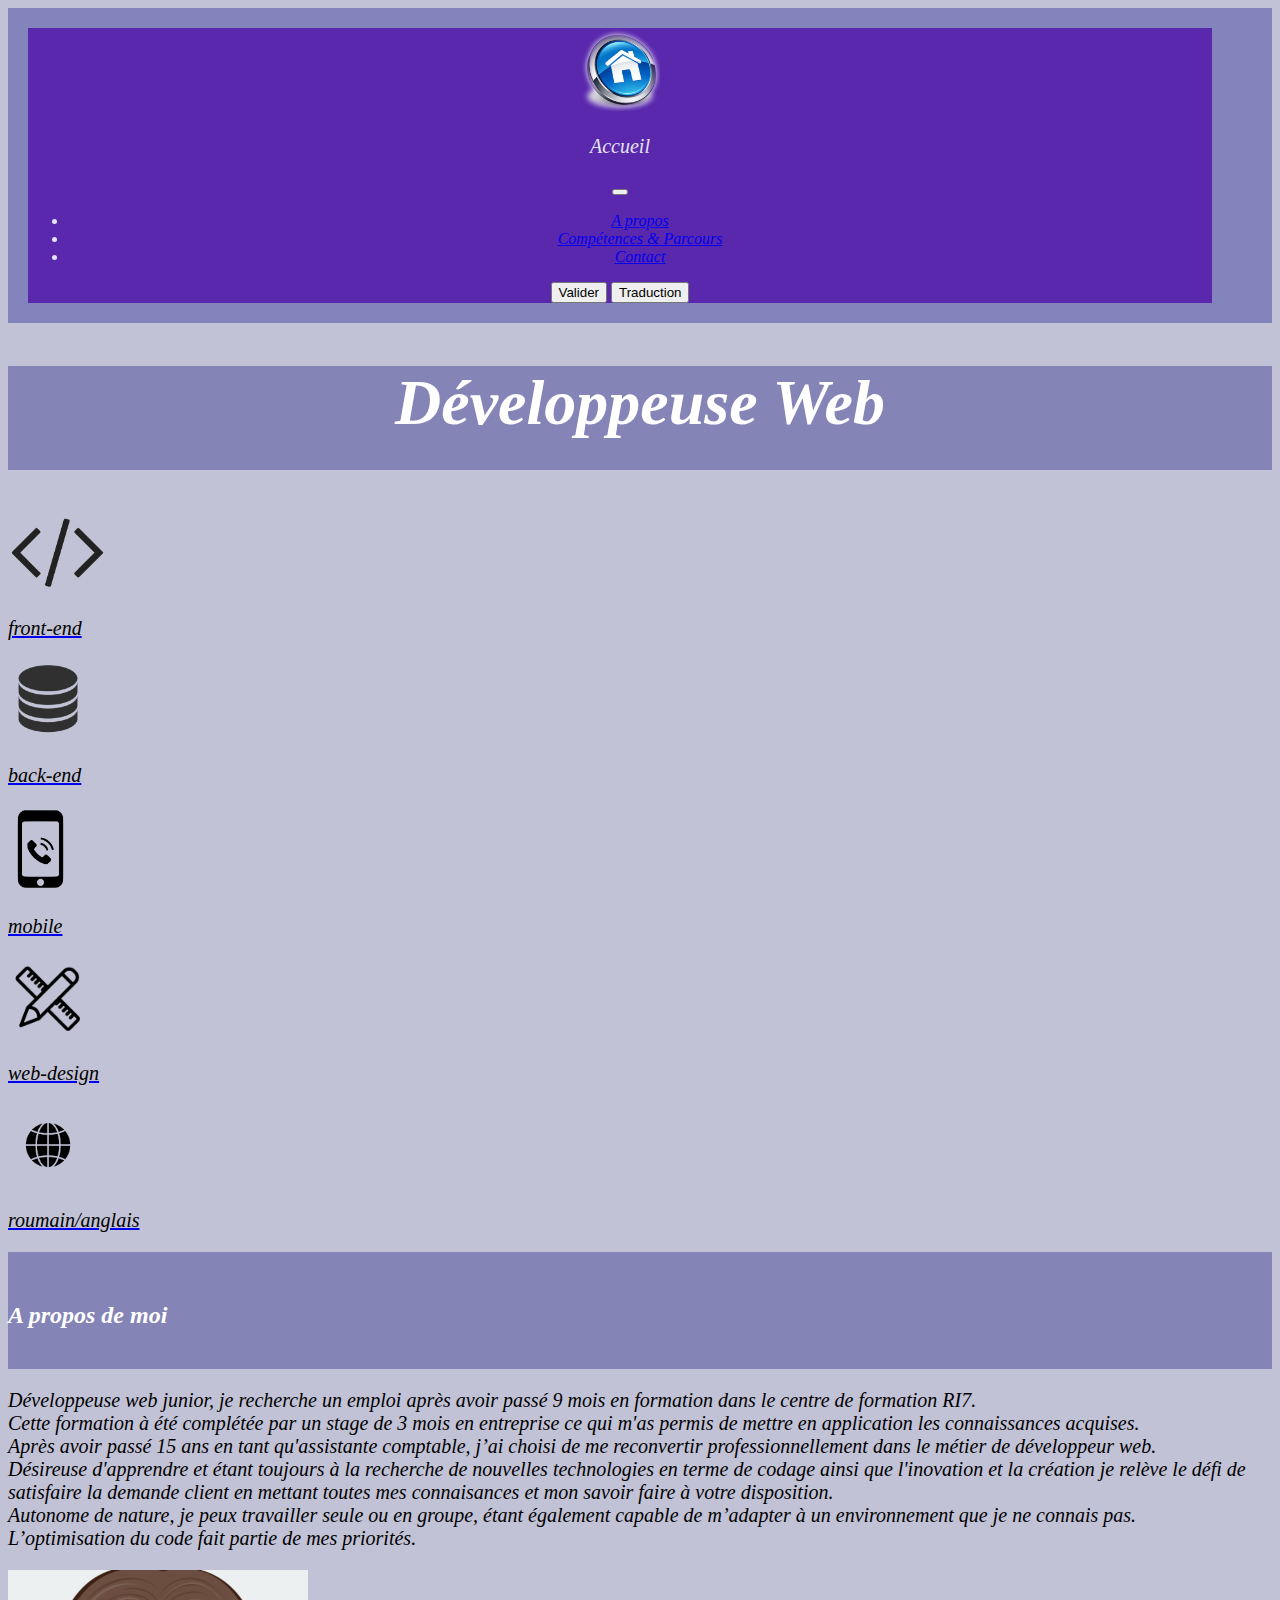
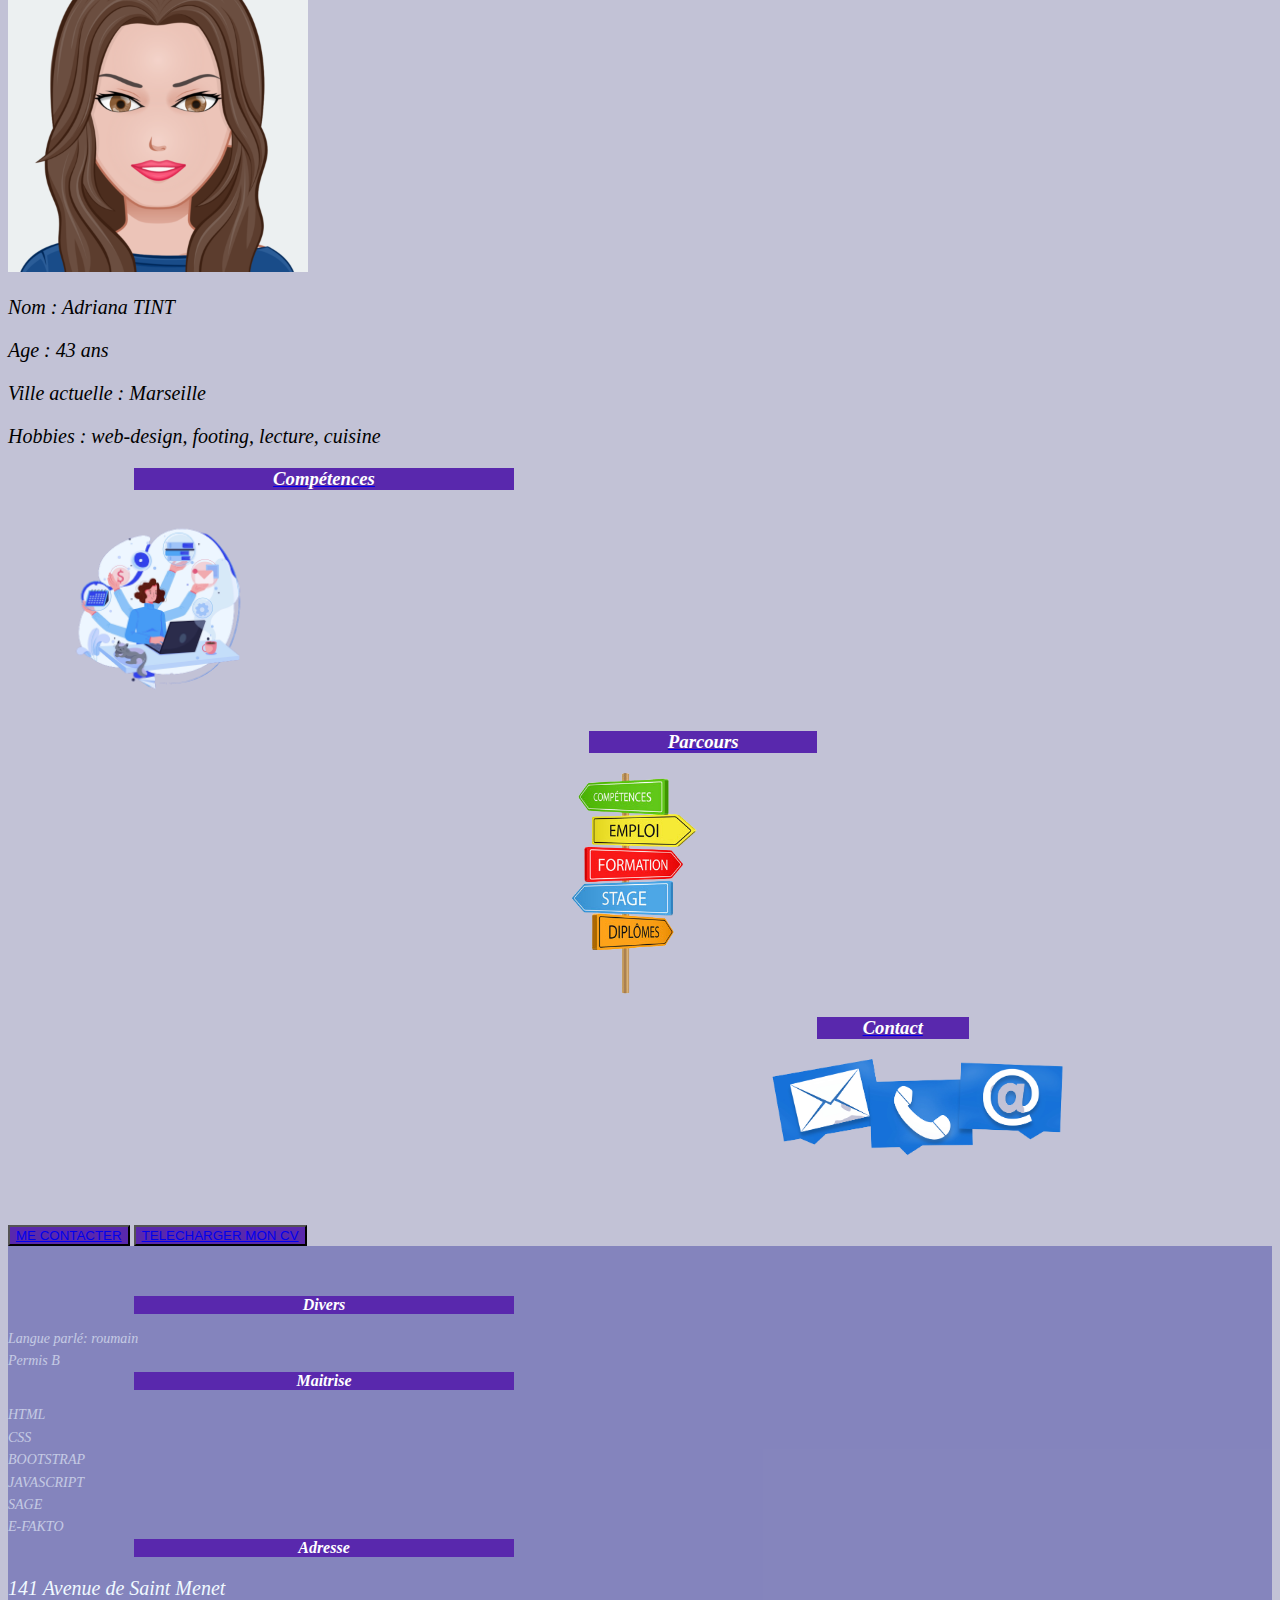
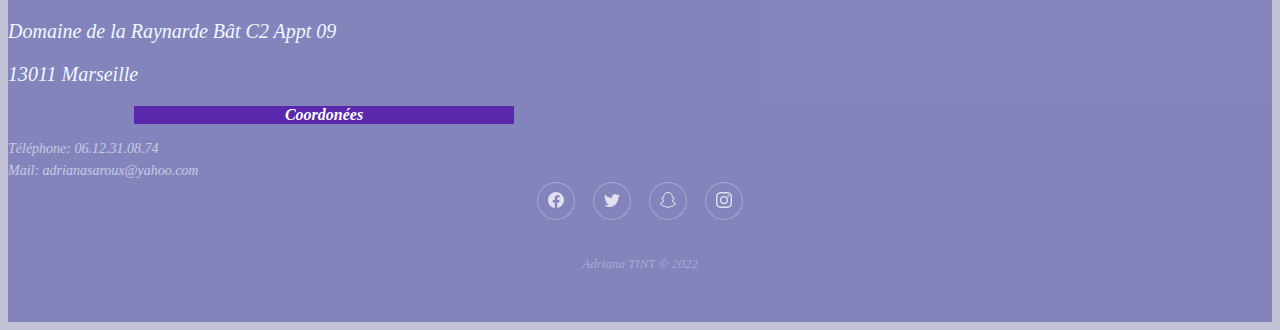
<file: index.html>
<!DOCTYPE html>
<html lang="fr">

<head>
    <meta charset="UTF-8">
    <meta http-equiv="X-UA-Compatible" content="IE=edge">
    <meta name="viewport" content="width=device-width, initial-scale=1.0">
    <link href="https://cdn.jsdelivr.net/npm/bootstrap@5.1.3/dist/css/bootstrap.min.css" rel="stylesheet"
        integrity="sha384-1BmE4kWBq78iYhFldvKuhfTAU6auU8tT94WrHftjDbrCEXSU1oBoqyl2QvZ6jIW3" crossorigin="anonymous">
    <link rel="stylesheet" href="assets/css/style.css">
    <title>CV BOOTSTRAP</title>
</head>

<body>
    <header class="navbar-expand-sm ">
        <nav class="navbar m-3 navbar-expand-lg navbar-dark bg-light">
            <div class="text-center ms-2">
                <a class="navbar-brand" href="#"> <img class="img-responsive mx-auto"
                        src="assets/images/logo-accueil.png" width="80px"></a>
                <p id="welcome">Accueil</p>
            </div>
            <div class="container">
                <button class="navbar-toggler" type="button" data-bs-toggle="collapse"
                    data-bs-target="#navbarSupportedContent" aria-controls="navbarSupportedContent"
                    aria-expanded="false" aria-label="Toggle navigation">
                    <span class="navbar-toggler-icon"></span>
                </button>
                <div class="mx-auto collapse row justify-content-between navbar-collapse" id="navbarSupportedContent">
                    <ul class="navbar-nav d-flex justify-content-around  mx-auto mb-2 mb-lg-0">
                        <li class=" nav-item active">
                            <a class="nav-link " href="#"> A propos<span class="sr-only"></a>
                        </li>
                        <li class=" nav-item">
                            <a class="nav-link" href="competences.html">Compétences & Parcours</a>
                        </li>
                        <li class="light nav-item">
                            <a class="nav-link" href="contact.html">Contact</a>
                        </li>
                    </ul>

                </div>
            </div>
            <form action="">
                <button onclick="dark()" type="button">Valider</button>
                <button onclick="traduction()" type="button">Traduction</button>
            </form>
        </nav>
    </header>
    <main>
        <h1 id="title-index" class="animation">Développeuse Web</h1>
        <div class="test d-flex text-center justify-content-between change-color-hover nav-pills topmenu">
            <a class="navbar-brand mx-auto" href="#">
                <div>
                    <img class=" pulse-grow img-fluid" src="assets/images/logo-front-end.png" width="100px">
                    <p class="change-color-hover text-color">front-end</p>
                </div>
            </a>
            <a class="navbar-brand mx-auto" href="#">
                <div>
                    <img class="pulse-grow img-fluid" src="assets/images/logo-back-end.png" width="80px">
                    <p class="change-color-hover text-color">back-end</p>
                </div>
            </a>
            <a class="navbar-brand mx-auto" href="#">
                <div>
                    <img class=" pulse-grow img-fluid" src="assets/images/logo-mobile.png" width="65px">
                    <p class="change-color-hover text-color">mobile</p>
                </div>
            </a>
            <a class="navbar-brand mx-auto " href="#">
                <div>
                    <img class=" pulse-grow img-fluid" src="assets/images/logo-design.png" width="80px">
                    <p class="change-color-hover text-color">web-design</p>
                </div>
            </a>
            <a class="navbar-brand mx-auto " href="#">
                <div>
                    <img class=" pulse-grow img-fluid" src="assets/images/logo-terre.png" width="80px">
                    <p id="roumain" class="change-color-hover text-color">roumain/anglais</p>
                </div>
            </a>
        </div>

        <section class="container-fluid">
            <h2 id="presentation" class=" anim-deux text-center">A propos de moi</h2>
            <div class="row align-items-start mt-5">
                <article class="d-flex flex-column justify-content-center  col-lg-6">
                    <p id="paragraphe" class="align-middle offset-2">Développeuse web junior, je recherche un emploi
                        après avoir passé
                        9
                        mois en formation dans le centre de formation
                        RI7.
                        <br>
                        Cette formation à été complétée par un stage de 3 mois en entreprise ce qui m'as permis de
                        mettre en application les connaissances acquises.
                        <br>
                        Après avoir passé 15 ans en tant qu'assistante
                        comptable, j’ai choisi de me
                        reconvertir professionnellement dans le métier de développeur web.
                        <br>
                        Désireuse d'apprendre et étant toujours à la
                        recherche de nouvelles technologies en terme de codage ainsi que l'inovation et la création je
                        relève
                        le défi de satisfaire la demande client en mettant toutes mes connaisances et mon savoir faire à
                        votre disposition.
                        <br>
                        Autonome de nature, je peux travailler seule ou en
                        groupe, étant également capable de m’adapter à un environnement que je ne connais pas.
                        <br>
                        L’optimisation du code fait partie de mes priorités.
                    </p>
                </article>
                <article class="d-flex flex-column col-lg-6 text-end">

                    <div class="row align-middle col-lg-10 navbar-brand text-end" href="#"><a href="#"><img
                                class=img-fluid src="assets/images/avatar-femme.png" width="300px"></a>
                        <article class="text-end ">
                            <p id="name">Nom : Adriana TINT</p>
                            <P id="name">Age : 43 ans</P>
                            <p id="name">Ville actuelle : Marseille</p>
                            <p id="name">Hobbies : web-design, footing, lecture, cuisine</p>
                        </article>
                    </div>
                </article>
                <article class="hvr-curl-top-left justify-item-start">
                    <div id="competences">
                        <a href="competences.html" class="text-decoration-none">
                            <h3 id="compet" class="border border-3 rounded-pill">Compétences</h3>
                            <div class="col-6 col-lg-4 text-center" href="#"><img class=img-fluid
                                    src="assets/images/competence.png" width="300px">
                        </a>
                    </div>
                </article>
                <article class="justify-item-center">
                    <div id="parcours">
                        <a href="competences.html" class="text-decoration-none">
                            <h3 id="journey" class="border border-3 rounded-pill">Parcours</h3>
                            <div class="col-6 col-lg-4 text-center" href="#"><img class=img-fluid
                                    src="assets/images/parcours.png" width="300px">
                        </a>
                    </div>
                </article>
                <article class="mx-auto">
                    <div id="contact" class="text-end">
                        <a href="contact.html" class="text-decoration-none">
                            <h3 class="mx-auto border col-4 border-3 rounded-pill">Contact</h3>
                            <div class="mx-auto col-6 col-8 text-center" href="#"><img class=img-fluid
                                    src="assets/images/contact.png" width="300px">
                        </a>
                    </div>
                </article>

                <section class="container">
                    <article class="d-flex justify-content-around">
                        <button id="button" class="btn color-violet rounded-pill text-center mb-2" type="button"><a
                                class="text-light" target=”_blank href="contact.html">
                                <href="#">ME CONTACTER
                            </a></button>

                        <button id="cv" class="btn color-violet rounded-pill text-center mb-2 " type="button"><a
                                class="text-light" target=”_blank href="assets/files/Adrianatint.pdf">TELECHARGER MON
                                CV</a></button>
                    </article>
                </section>

        </section>

    </main>
    <footer>
        <div class="footer-dark">
            <footer>
                <div class="container">
                    <div class="row">
                        <div id="footer" class="col-sm-6 col-md-3 text-center item">
                            <h3 class="mx-auto">Divers</h3>
                            <ul>
                                <li><a id="modif" href="#">Langue parlé: roumain</a></li>
                                <li><a id="voiture" href="#">Permis B</a></li>
                            </ul>
                        </div>
                        <div id="footer" class="col-sm-6 col-md-3 text-center item">
                            <h3 class="mx-auto">Maitrise</h3>
                            <ul>
                                <li><a href="#">HTML</a></li>
                                <li><a href="#">CSS</a></li>
                                <li><a href="#">BOOTSTRAP</a></li>
                                <li><a href="#">JAVASCRIPT</a></li>
                                <li><a href="#">SAGE</a></li>
                                <li><a href="#">E-FAKTO</a></li>
                            </ul>
                        </div>
                        <div id="footer" class="col-sm-6 col-md-3 text-center item">
                            <h3 class="mx-auto">Adresse</h3>
                            <p>141 Avenue de Saint Menet</p>
                            <p>Domaine de la Raynarde Bât C2 Appt 09</p>
                            <P>13011 Marseille</P>
                        </div>
                        <div id="footer" class="col-sm-6 col-md-3 text-center item">
                            <h3 class="mx-auto">Coordonées</h3>
                            <ul>
                                <li><a id="phone" href="#">Téléphone: 06.12.31.08.74</a></li>
                                <li><a id="mail" href="#">Mail: adrianasaroux@yahoo.com</a></li>
                            </ul>
                        </div>
                        <div class="col item social mt-5">
                            <a target="_blank" href="https://facebook.com"><svg xmlns="http://www.w3.org/2000/svg"
                                    width="16" height="16" fill="currentColor" class="bi bi-facebook"
                                    viewBox="0 0 16 16">
                                    <path
                                        d="M16 8.049c0-4.446-3.582-8.05-8-8.05C3.58 0-.002 3.603-.002 8.05c0 4.017 2.926 7.347 6.75 7.951v-5.625h-2.03V8.05H6.75V6.275c0-2.017 1.195-3.131 3.022-3.131.876 0 1.791.157 1.791.157v1.98h-1.009c-.993 0-1.303.621-1.303 1.258v1.51h2.218l-.354 2.326H9.25V16c3.824-.604 6.75-3.934 6.75-7.951z" />
                                </svg></a>
                            <a target="_blank" href="https://twitter.com/"><svg xmlns="http://www.w3.org/2000/svg"
                                    width="16" height="16" fill="currentColor" class="bi bi-twitter"
                                    viewBox="0 0 16 16">
                                    <path
                                        d="M5.026 15c6.038 0 9.341-5.003 9.341-9.334 0-.14 0-.282-.006-.422A6.685 6.685 0 0 0 16 3.542a6.658 6.658 0 0 1-1.889.518 3.301 3.301 0 0 0 1.447-1.817 6.533 6.533 0 0 1-2.087.793A3.286 3.286 0 0 0 7.875 6.03a9.325 9.325 0 0 1-6.767-3.429 3.289 3.289 0 0 0 1.018 4.382A3.323 3.323 0 0 1 .64 6.575v.045a3.288 3.288 0 0 0 2.632 3.218 3.203 3.203 0 0 1-.865.115 3.23 3.23 0 0 1-.614-.057 3.283 3.283 0 0 0 3.067 2.277A6.588 6.588 0 0 1 .78 13.58a6.32 6.32 0 0 1-.78-.045A9.344 9.344 0 0 0 5.026 15z" />
                                </svg></a>
                            <a target="_blank" href="https://www.snapchat.com/"><svg xmlns="http://www.w3.org/2000/svg"
                                    width="16" height="16" fill="currentColor" class="bi bi-snapchat"
                                    viewBox="0 0 16 16">
                                    <path
                                        d="M15.943 11.526c-.111-.303-.323-.465-.564-.599a1.416 1.416 0 0 0-.123-.064l-.219-.111c-.752-.399-1.339-.902-1.746-1.498a3.387 3.387 0 0 1-.3-.531c-.034-.1-.032-.156-.008-.207a.338.338 0 0 1 .097-.1c.129-.086.262-.173.352-.231.162-.104.289-.187.371-.245.309-.216.525-.446.66-.702a1.397 1.397 0 0 0 .069-1.16c-.205-.538-.713-.872-1.329-.872a1.829 1.829 0 0 0-.487.065c.006-.368-.002-.757-.035-1.139-.116-1.344-.587-2.048-1.077-2.61a4.294 4.294 0 0 0-1.095-.881C9.764.216 8.92 0 7.999 0c-.92 0-1.76.216-2.505.641-.412.232-.782.53-1.097.883-.49.562-.96 1.267-1.077 2.61-.033.382-.04.772-.036 1.138a1.83 1.83 0 0 0-.487-.065c-.615 0-1.124.335-1.328.873a1.398 1.398 0 0 0 .067 1.161c.136.256.352.486.66.701.082.058.21.14.371.246l.339.221a.38.38 0 0 1 .109.11c.026.053.027.11-.012.217a3.363 3.363 0 0 1-.295.52c-.398.583-.968 1.077-1.696 1.472-.385.204-.786.34-.955.8-.128.348-.044.743.28 1.075.119.125.257.23.409.31a4.43 4.43 0 0 0 1 .4.66.66 0 0 1 .202.09c.118.104.102.26.259.488.079.118.18.22.296.3.33.229.701.243 1.095.258.355.014.758.03 1.217.18.19.064.389.186.618.328.55.338 1.305.802 2.566.802 1.262 0 2.02-.466 2.576-.806.227-.14.424-.26.609-.321.46-.152.863-.168 1.218-.181.393-.015.764-.03 1.095-.258a1.14 1.14 0 0 0 .336-.368c.114-.192.11-.327.217-.42a.625.625 0 0 1 .19-.087 4.446 4.446 0 0 0 1.014-.404c.16-.087.306-.2.429-.336l.004-.005c.304-.325.38-.709.256-1.047Zm-1.121.602c-.684.378-1.139.337-1.493.565-.3.193-.122.61-.34.76-.269.186-1.061-.012-2.085.326-.845.279-1.384 1.082-2.903 1.082-1.519 0-2.045-.801-2.904-1.084-1.022-.338-1.816-.14-2.084-.325-.218-.15-.041-.568-.341-.761-.354-.228-.809-.187-1.492-.563-.436-.24-.189-.39-.044-.46 2.478-1.199 2.873-3.05 2.89-3.188.022-.166.045-.297-.138-.466-.177-.164-.962-.65-1.18-.802-.36-.252-.52-.503-.402-.812.082-.214.281-.295.49-.295a.93.93 0 0 1 .197.022c.396.086.78.285 1.002.338.027.007.054.01.082.011.118 0 .16-.06.152-.195-.026-.433-.087-1.277-.019-2.066.094-1.084.444-1.622.859-2.097.2-.229 1.137-1.22 2.93-1.22 1.792 0 2.732.987 2.931 1.215.416.475.766 1.013.859 2.098.068.788.009 1.632-.019 2.065-.01.142.034.195.152.195a.35.35 0 0 0 .082-.01c.222-.054.607-.253 1.002-.338a.912.912 0 0 1 .197-.023c.21 0 .409.082.49.295.117.309-.04.56-.401.812-.218.152-1.003.638-1.18.802-.184.169-.16.3-.139.466.018.14.413 1.991 2.89 3.189.147.073.394.222-.041.464Z" />
                                </svg></i></a>
                            <a target="_blank" href="https://www.instagram.com/"><svg xmlns="http://www.w3.org/2000/svg"
                                    width="16" height="16" fill="currentColor" class="text-bi bi-instagram"
                                    viewBox="0 0 16 16">
                                    <path
                                        d="M8 0C5.829 0 5.556.01 4.703.048 3.85.088 3.269.222 2.76.42a3.917 3.917 0 0 0-1.417.923A3.927 3.927 0 0 0 .42 2.76C.222 3.268.087 3.85.048 4.7.01 5.555 0 5.827 0 8.001c0 2.172.01 2.444.048 3.297.04.852.174 1.433.372 1.942.205.526.478.972.923 1.417.444.445.89.719 1.416.923.51.198 1.09.333 1.942.372C5.555 15.99 5.827 16 8 16s2.444-.01 3.298-.048c.851-.04 1.434-.174 1.943-.372a3.916 3.916 0 0 0 1.416-.923c.445-.445.718-.891.923-1.417.197-.509.332-1.09.372-1.942C15.99 10.445 16 10.173 16 8s-.01-2.445-.048-3.299c-.04-.851-.175-1.433-.372-1.941a3.926 3.926 0 0 0-.923-1.417A3.911 3.911 0 0 0 13.24.42c-.51-.198-1.092-.333-1.943-.372C10.443.01 10.172 0 7.998 0h.003zm-.717 1.442h.718c2.136 0 2.389.007 3.232.046.78.035 1.204.166 1.486.275.373.145.64.319.92.599.28.28.453.546.598.92.11.281.24.705.275 1.485.039.843.047 1.096.047 3.231s-.008 2.389-.047 3.232c-.035.78-.166 1.203-.275 1.485a2.47 2.47 0 0 1-.599.919c-.28.28-.546.453-.92.598-.28.11-.704.24-1.485.276-.843.038-1.096.047-3.232.047s-2.39-.009-3.233-.047c-.78-.036-1.203-.166-1.485-.276a2.478 2.478 0 0 1-.92-.598 2.48 2.48 0 0 1-.6-.92c-.109-.281-.24-.705-.275-1.485-.038-.843-.046-1.096-.046-3.233 0-2.136.008-2.388.046-3.231.036-.78.166-1.204.276-1.486.145-.373.319-.64.599-.92.28-.28.546-.453.92-.598.282-.11.705-.24 1.485-.276.738-.034 1.024-.044 2.515-.045v.002zm4.988 1.328a.96.96 0 1 0 0 1.92.96.96 0 0 0 0-1.92zm-4.27 1.122a4.109 4.109 0 1 0 0 8.217 4.109 4.109 0 0 0 0-8.217zm0 1.441a2.667 2.667 0 1 1 0 5.334 2.667 2.667 0 0 1 0-5.334z" />
                                </svg></i></a>
                        </div>
                    </div>
                    <p class="copyright">Adriana TINT © 2022 </p>
                </div>
            </footer>
        </div>

    </footer>
    <script src="https://cdn.jsdelivr.net/npm/bootstrap@5.1.3/dist/js/bootstrap.bundle.min.js"
        integrity="sha384-ka7Sk0Gln4gmtz2MlQnikT1wXgYsOg+OMhuP+IlRH9sENBO0LRn5q+8nbTov<4+1p"
        crossorigin="anonymous"></script>
    <script src="assets/js/main.js"></script>
</body>

</html>
</file>
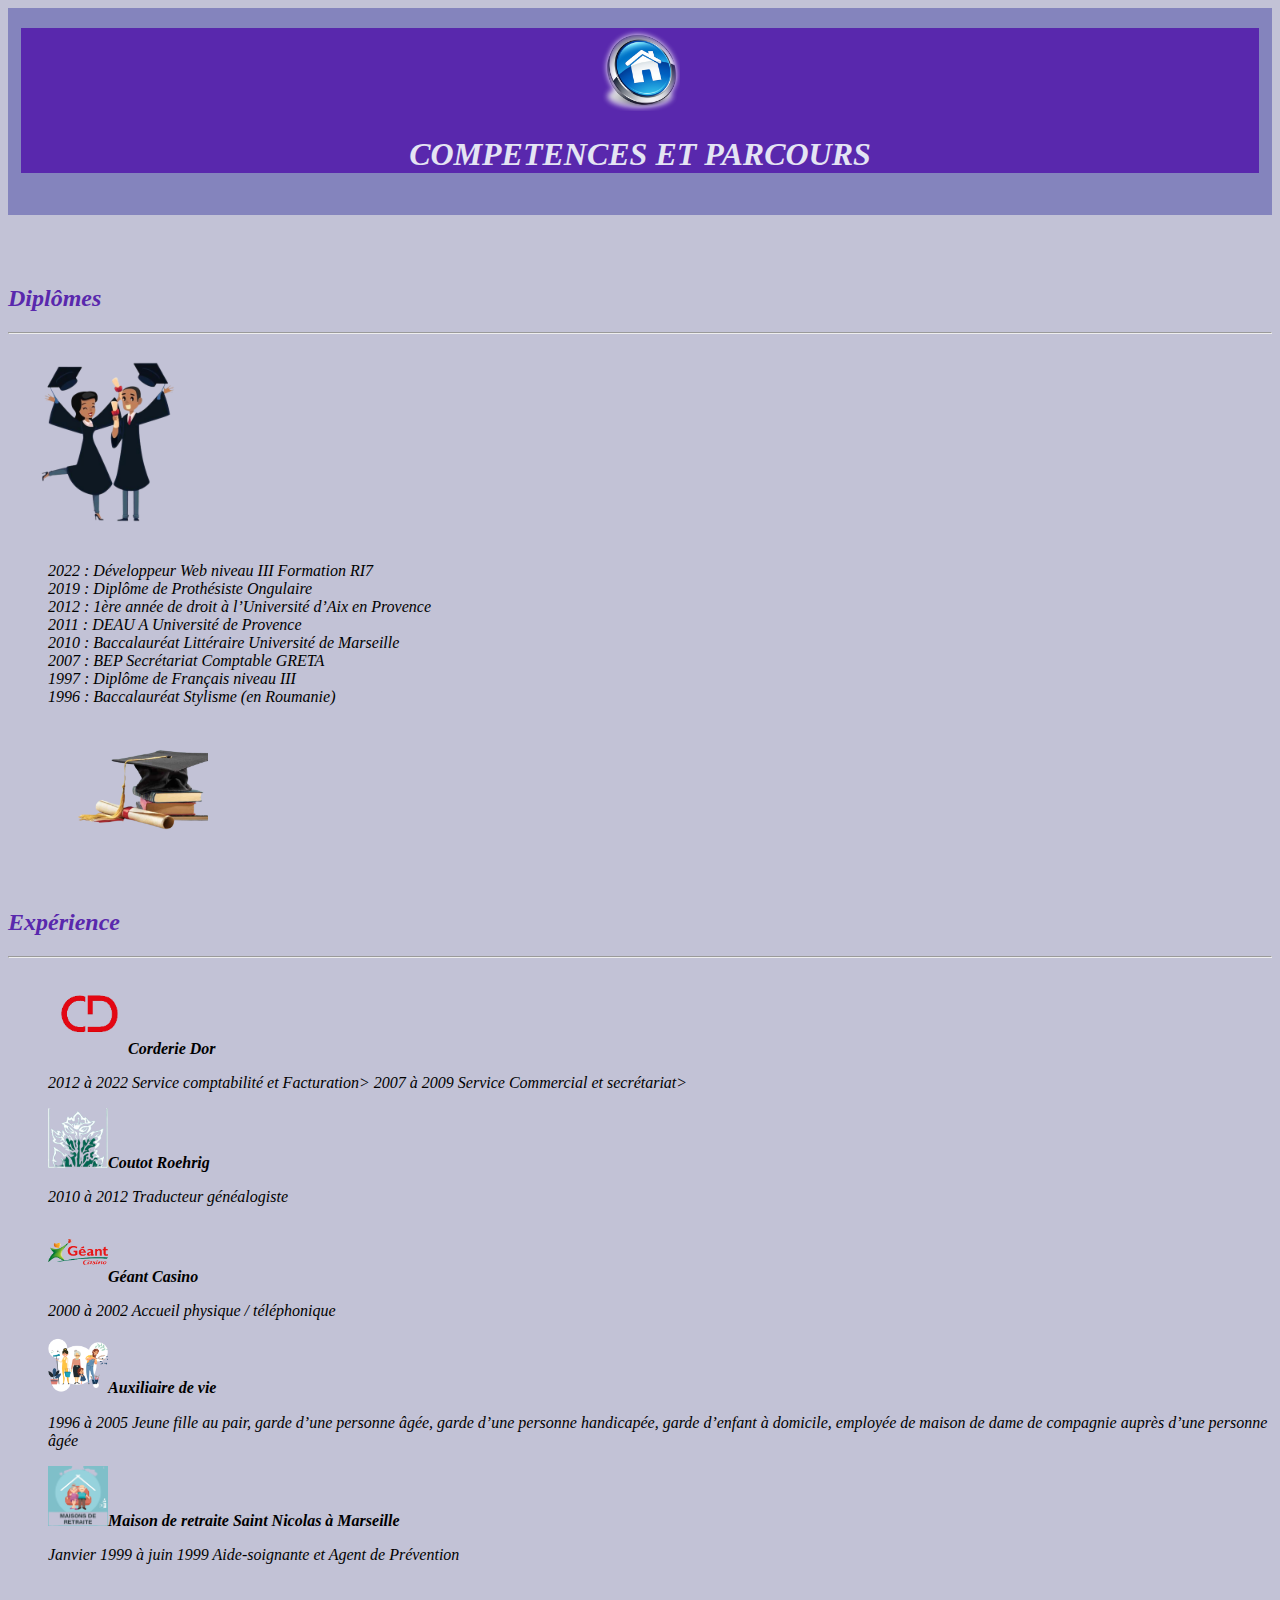
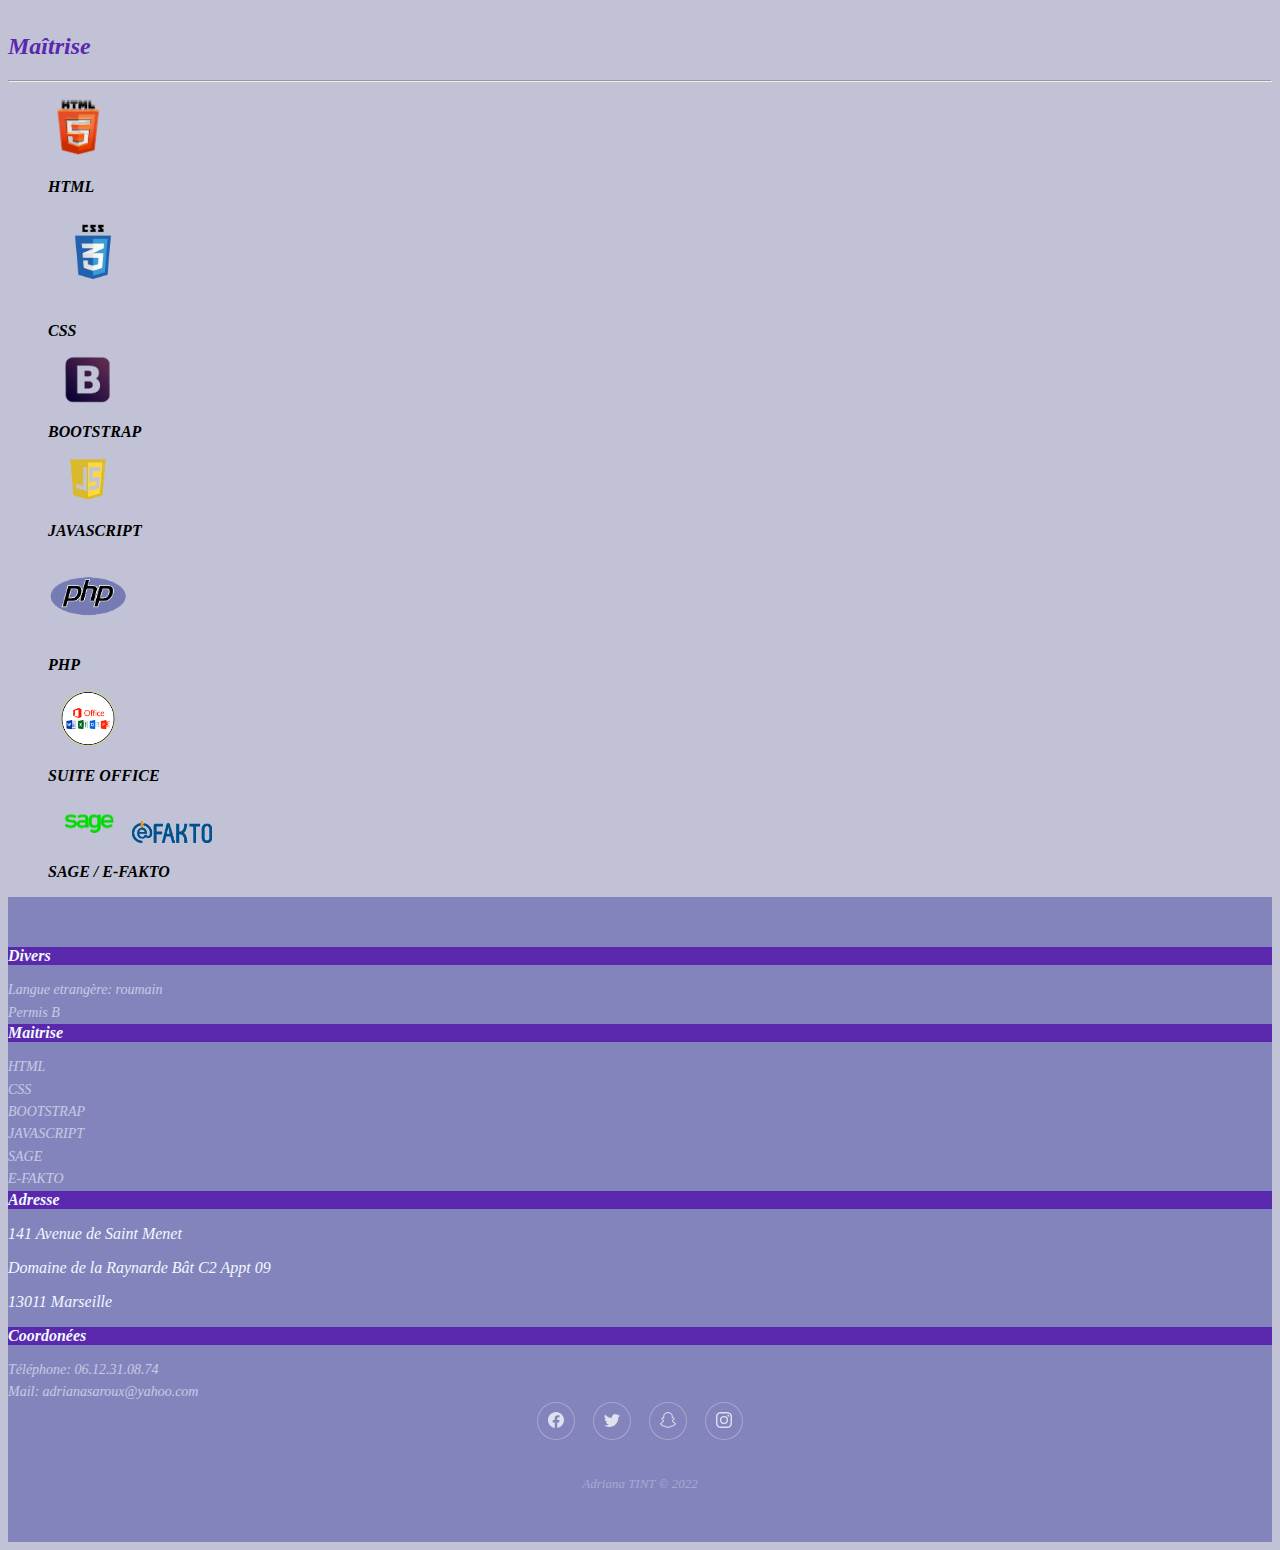
<file: competences.html>
<!DOCTYPE html>
<html lang="fr">

<head>

    <meta charset="UTF-8">
    <meta http-equiv="X-UA-Compatible" content="IE=edge">
    <meta name="viewport" content="width=device-width, initial-scale=1.0">
    <link href="https://cdn.jsdelivr.net/npm/bootstrap@5.1.3/dist/css/bootstrap.min.css" rel="stylesheet"
        integrity="sha384-1BmE4kWBq78iYhFldvKuhfTAU6auU8tT94WrHftjDbrCEXSU1oBoqyl2QvZ6jIW3" crossorigin="anonymous">
    <link rel="stylesheet" href="assets/css/competences.css">
    <title>CV BOOTSTRAP PAGE COMPETENCES ET PARCOURS</title>
</head>

<body>
    <header>
        <section class="container-fluid">
            <div class="row align-items-center col-ms-2">
                <nav class="navbar navbar-expand-lg navbar-dark bg-light"><a class="nav-link" href="index.html"><img
                            class="img-fluid mx-auto" src="assets/images/logo-accueil.png" width="80px"></a>
                    <div class="text-center mx-auto">
                        <h1 class = "h1page2">COMPETENCES ET PARCOURS</h1>
                       
                    </div>
            </div>
        </section>
    </header>
    <main>
        <section class="container">
            <div class="row text-center mx-auto">
                <h2> Diplômes</h2>
                <hr class=" mx-auto col-lg-4">
                <article>
                    <main>

                        <section class="container">
                            <div class="row mt-5">
                                <article class="mx-auto pt-5 col-lg-4 col-md-6 order-1 text-center">
                                    <img class="img-anim" src="assets/images/photo-etudes.png" width="200px">
                                    <div class="margin m-5"></div>
                                </article>
                                <article class="text-center order-4 mx-auto order-lg-2 col-lg-4 col-md-6">
                                    <div class="margin m-5"></div>
                                    <ul class="">
                                        <div class="margin m-5"></div>
                                        <li>2022 : Développeur Web niveau III Formation RI7</li>
                                        <li>2019 : Diplôme de Prothésiste Ongulaire</li>
                                        <li>2012 : 1ère année de droit à l’Université d’Aix en Provence</li>
                                        <li>2011 : DEAU A Université de Provence</li>
                                        <li>2010 : Baccalauréat Littéraire Université de Marseille</li>
                                        <li>2007 : BEP Secrétariat Comptable GRETA</li>
                                        <li>1997 : Diplôme de Français niveau III</li>
                                        <li>1996 : Baccalauréat Stylisme (en Roumanie)</li>
                                    </ul>
                                </article>

                                <article class="text-center pt-5 order-3 mx-auto col-lg-4 col-md-6">
                                    <img class="img-anim-deux"src="assets/images/photo-diplome.png" width="200px">
                                    <div class="margin m-5"></div>

                                </article>

                </article>
            </div>

            <div class="row text-center">
                <div class="col-lg-5">
                    <h2>Expérience</h2>
                    <hr class="text-center">
                    <article>
                        <ul class="mt-5 text-start">
                            <li class="mb-5"><img class="img-glisse img-fluid me-1"
                                    src="assets/images/logo-corderie-dor.png" width="80px"><b>Corderie Dor</b>
                                <p>2012 à 2022 Service comptabilité et Facturation>
                                    2007 à 2009 Service Commercial et secrétariat>
                                </p>
                            </li>
                            <li class="mb-5"><img class="img-glisse  img-fluid me-3"
                                    src="assets/images/logo-coutot-roehrig.png" width="60px"><b>Coutot Roehrig </b>
                                <p>2010 à 2012 Traducteur généalogiste</p>
                            </li>
                            <li class="mb-5"><img class="img-glisse img-fluid me-3"
                                    src="assets/images/geant-casino-logo.png" width="60px"><b>Géant Casino</b>
                                <p>2000 à 2002 Accueil physique / téléphonique</p>
                            </li>

                            <li class="mb-5"><img class="img-glisse  img-fluid me-3"
                                    src="assets/images/logo-aide-a-la-personne.png" width="60px"><b>Auxiliaire de
                                    vie</b>
                                <p>1996 à 2005 Jeune fille au pair, garde d’une personne âgée, garde d’une personne
                                    handicapée, garde d’enfant à domicile, employée de maison de dame de compagnie
                                    auprès d’une
                                    personne âgée</p>
                            </li>

                            <li class="mb-5"><img class="img-glisse  img-fluid me-3"
                                    src="assets/images/logo-maison de-retraite.png" width="60px"><b>Maison de retraite
                                    Saint Nicolas à Marseille</b>
                                <p>Janvier 1999 à juin 1999 Aide-soignante et Agent de Prévention</p>
                            </li>

                        </ul>
                    </article>
                </div>

                <div class="offset-lg-2 col-lg-5">
                    <h2> Maîtrise</h2>
                    <hr class="text-end container-fluid row mx-auto">
                    <article>
                        <ul class="mt-5 p-0  justify-content-center text-center">
                            <li class="mb-4"><img class="rotate-img" src="assets/images/logo-html.png" width="60px">
                                <p><b>HTML</b></p>
                            </li>
                            <li class="mb-4"><img class="rotate-img" src="assets/images/logo-css.png" width="90px">
                                <p><b>CSS</b></p>
                            </li>
                            <li class="mb-4"><img class="rotate-img" src="assets/images/logo-bootstrap.png"
                                    width="80px">
                                <p><b>BOOTSTRAP</b></p>
                            </li>
                            <li class="mb-3"><img class="rotate-img" src="assets/images/logo-javascript.png"
                                    width="80px">
                                <p><b>JAVASCRIPT</b></p>
                            </li>
                            <li class="mb-3"><img class=" rotate-img" src="assets/images/logo-php.png" width="80px">
                                <p><b>PHP</b></p>
                            </li>
                            <li class="mb-3"><img class="rotate-img " src="assets/images/logo-suite-office .png"
                                    width="80px">
                                <p><b>SUITE OFFICE</b></p>
                            </li>
                            <li class="mb-3"><img class="rotate-img" src="assets/images/logo-sage.png" width="80px">
                                <img class="rotate-img" src="assets/images/logo-e-fakto.png" width="80px"
                                    alt="logo-e-fakto">
                                <p><b>SAGE / E-FAKTO</b></p>
                            </li>
                        </ul>
                    </article>
                </div>
            </div>
        </section>
    </main>
    <footer>
        <div class="footer-dark">
            <footer>
                <div class="container">
                    <div class="row">
                        <div class="col-sm-6 col-md-3 text-center item">
                            <h3 class="mx-auto">Divers</h3>
                            <ul>
                                <li><a href="#">Langue etrangère: roumain</a></li>
                                <li><a href="#">Permis B</a></li>
                            </ul>
                        </div>
                        <div class="col-sm-6 col-md-3 text-center item">
                            <h3 class="mx-auto">Maitrise</h3>
                            <ul>
                                <li><a href="#">HTML</a></li>
                                <li><a href="#">CSS</a></li>
                                <li><a href="#">BOOTSTRAP</a></li>
                                <li><a href="#">JAVASCRIPT</a></li>
                                <li><a href="#">SAGE</a></li>
                                <li><a href="#">E-FAKTO</a></li>
                            </ul>
                        </div>
                        <div class="col-sm-6 col-md-3 text-center item">
                            <h3 class="mx-auto">Adresse</h3>
                            <p>141 Avenue de Saint Menet</p>
                            <p>Domaine de la Raynarde Bât C2 Appt 09</p>
                            <P>13011 Marseille</P>
                        </div>
                        <div class="col-sm-6 col-md-3 text-center item">
                            <h3 class="mx-auto">Coordonées</h3>
                            <ul>
                                <li><a href="#">Téléphone: 06.12.31.08.74</a></li>
                                <li><a href="#">Mail: adrianasaroux@yahoo.com</a></li>
                            </ul>
                        </div>
                        <div class="col item social">
                            <a target="_blank" href="https://facebook.com"><svg xmlns="http://www.w3.org/2000/svg"
                                    width="16" height="16" fill="currentColor" class="bi bi-facebook"
                                    viewBox="0 0 16 16">
                                    <path
                                        d="M16 8.049c0-4.446-3.582-8.05-8-8.05C3.58 0-.002 3.603-.002 8.05c0 4.017 2.926 7.347 6.75 7.951v-5.625h-2.03V8.05H6.75V6.275c0-2.017 1.195-3.131 3.022-3.131.876 0 1.791.157 1.791.157v1.98h-1.009c-.993 0-1.303.621-1.303 1.258v1.51h2.218l-.354 2.326H9.25V16c3.824-.604 6.75-3.934 6.75-7.951z" />
                                </svg></a>
                            <a target="_blank" href="https://twitter.com/"><svg xmlns="http://www.w3.org/2000/svg"
                                    width="16" height="16" fill="currentColor" class="bi bi-twitter"
                                    viewBox="0 0 16 16">
                                    <path
                                        d="M5.026 15c6.038 0 9.341-5.003 9.341-9.334 0-.14 0-.282-.006-.422A6.685 6.685 0 0 0 16 3.542a6.658 6.658 0 0 1-1.889.518 3.301 3.301 0 0 0 1.447-1.817 6.533 6.533 0 0 1-2.087.793A3.286 3.286 0 0 0 7.875 6.03a9.325 9.325 0 0 1-6.767-3.429 3.289 3.289 0 0 0 1.018 4.382A3.323 3.323 0 0 1 .64 6.575v.045a3.288 3.288 0 0 0 2.632 3.218 3.203 3.203 0 0 1-.865.115 3.23 3.23 0 0 1-.614-.057 3.283 3.283 0 0 0 3.067 2.277A6.588 6.588 0 0 1 .78 13.58a6.32 6.32 0 0 1-.78-.045A9.344 9.344 0 0 0 5.026 15z" />
                                </svg></a>
                            <a target="_blank" href="https://www.snapchat.com/"><svg xmlns="http://www.w3.org/2000/svg"
                                    width="16" height="16" fill="currentColor" class="bi bi-snapchat"
                                    viewBox="0 0 16 16">
                                    <path
                                        d="M15.943 11.526c-.111-.303-.323-.465-.564-.599a1.416 1.416 0 0 0-.123-.064l-.219-.111c-.752-.399-1.339-.902-1.746-1.498a3.387 3.387 0 0 1-.3-.531c-.034-.1-.032-.156-.008-.207a.338.338 0 0 1 .097-.1c.129-.086.262-.173.352-.231.162-.104.289-.187.371-.245.309-.216.525-.446.66-.702a1.397 1.397 0 0 0 .069-1.16c-.205-.538-.713-.872-1.329-.872a1.829 1.829 0 0 0-.487.065c.006-.368-.002-.757-.035-1.139-.116-1.344-.587-2.048-1.077-2.61a4.294 4.294 0 0 0-1.095-.881C9.764.216 8.92 0 7.999 0c-.92 0-1.76.216-2.505.641-.412.232-.782.53-1.097.883-.49.562-.96 1.267-1.077 2.61-.033.382-.04.772-.036 1.138a1.83 1.83 0 0 0-.487-.065c-.615 0-1.124.335-1.328.873a1.398 1.398 0 0 0 .067 1.161c.136.256.352.486.66.701.082.058.21.14.371.246l.339.221a.38.38 0 0 1 .109.11c.026.053.027.11-.012.217a3.363 3.363 0 0 1-.295.52c-.398.583-.968 1.077-1.696 1.472-.385.204-.786.34-.955.8-.128.348-.044.743.28 1.075.119.125.257.23.409.31a4.43 4.43 0 0 0 1 .4.66.66 0 0 1 .202.09c.118.104.102.26.259.488.079.118.18.22.296.3.33.229.701.243 1.095.258.355.014.758.03 1.217.18.19.064.389.186.618.328.55.338 1.305.802 2.566.802 1.262 0 2.02-.466 2.576-.806.227-.14.424-.26.609-.321.46-.152.863-.168 1.218-.181.393-.015.764-.03 1.095-.258a1.14 1.14 0 0 0 .336-.368c.114-.192.11-.327.217-.42a.625.625 0 0 1 .19-.087 4.446 4.446 0 0 0 1.014-.404c.16-.087.306-.2.429-.336l.004-.005c.304-.325.38-.709.256-1.047Zm-1.121.602c-.684.378-1.139.337-1.493.565-.3.193-.122.61-.34.76-.269.186-1.061-.012-2.085.326-.845.279-1.384 1.082-2.903 1.082-1.519 0-2.045-.801-2.904-1.084-1.022-.338-1.816-.14-2.084-.325-.218-.15-.041-.568-.341-.761-.354-.228-.809-.187-1.492-.563-.436-.24-.189-.39-.044-.46 2.478-1.199 2.873-3.05 2.89-3.188.022-.166.045-.297-.138-.466-.177-.164-.962-.65-1.18-.802-.36-.252-.52-.503-.402-.812.082-.214.281-.295.49-.295a.93.93 0 0 1 .197.022c.396.086.78.285 1.002.338.027.007.054.01.082.011.118 0 .16-.06.152-.195-.026-.433-.087-1.277-.019-2.066.094-1.084.444-1.622.859-2.097.2-.229 1.137-1.22 2.93-1.22 1.792 0 2.732.987 2.931 1.215.416.475.766 1.013.859 2.098.068.788.009 1.632-.019 2.065-.01.142.034.195.152.195a.35.35 0 0 0 .082-.01c.222-.054.607-.253 1.002-.338a.912.912 0 0 1 .197-.023c.21 0 .409.082.49.295.117.309-.04.56-.401.812-.218.152-1.003.638-1.18.802-.184.169-.16.3-.139.466.018.14.413 1.991 2.89 3.189.147.073.394.222-.041.464Z" />
                                </svg></i></a>
                            <a target="_blank" href="https://www.instagram.com/"><svg xmlns="http://www.w3.org/2000/svg"
                                    width="16" height="16" fill="currentColor" class="bi bi-instagram"
                                    viewBox="0 0 16 16">
                                    <path
                                        d="M8 0C5.829 0 5.556.01 4.703.048 3.85.088 3.269.222 2.76.42a3.917 3.917 0 0 0-1.417.923A3.927 3.927 0 0 0 .42 2.76C.222 3.268.087 3.85.048 4.7.01 5.555 0 5.827 0 8.001c0 2.172.01 2.444.048 3.297.04.852.174 1.433.372 1.942.205.526.478.972.923 1.417.444.445.89.719 1.416.923.51.198 1.09.333 1.942.372C5.555 15.99 5.827 16 8 16s2.444-.01 3.298-.048c.851-.04 1.434-.174 1.943-.372a3.916 3.916 0 0 0 1.416-.923c.445-.445.718-.891.923-1.417.197-.509.332-1.09.372-1.942C15.99 10.445 16 10.173 16 8s-.01-2.445-.048-3.299c-.04-.851-.175-1.433-.372-1.941a3.926 3.926 0 0 0-.923-1.417A3.911 3.911 0 0 0 13.24.42c-.51-.198-1.092-.333-1.943-.372C10.443.01 10.172 0 7.998 0h.003zm-.717 1.442h.718c2.136 0 2.389.007 3.232.046.78.035 1.204.166 1.486.275.373.145.64.319.92.599.28.28.453.546.598.92.11.281.24.705.275 1.485.039.843.047 1.096.047 3.231s-.008 2.389-.047 3.232c-.035.78-.166 1.203-.275 1.485a2.47 2.47 0 0 1-.599.919c-.28.28-.546.453-.92.598-.28.11-.704.24-1.485.276-.843.038-1.096.047-3.232.047s-2.39-.009-3.233-.047c-.78-.036-1.203-.166-1.485-.276a2.478 2.478 0 0 1-.92-.598 2.48 2.48 0 0 1-.6-.92c-.109-.281-.24-.705-.275-1.485-.038-.843-.046-1.096-.046-3.233 0-2.136.008-2.388.046-3.231.036-.78.166-1.204.276-1.486.145-.373.319-.64.599-.92.28-.28.546-.453.92-.598.282-.11.705-.24 1.485-.276.738-.034 1.024-.044 2.515-.045v.002zm4.988 1.328a.96.96 0 1 0 0 1.92.96.96 0 0 0 0-1.92zm-4.27 1.122a4.109 4.109 0 1 0 0 8.217 4.109 4.109 0 0 0 0-8.217zm0 1.441a2.667 2.667 0 1 1 0 5.334 2.667 2.667 0 0 1 0-5.334z" />
                                </svg></i></a>
                        </div>
                    </div>
                    <p class="copyright">Adriana TINT © 2022 </p>
                </div>
            </footer>
        </div>
        
</footer>
<script src="https://cdn.jsdelivr.net/npm/bootstrap@5.1.3/dist/js/bootstrap.bundle.min.js"
    integrity="sha384-ka7Sk0Gln4gmtz2MlQnikT1wXgYsOg+OMhuP+IlRH9sENBO0LRn5q+8nbTov4+1p"
    crossorigin="anonymous"></script>
    <script src="assets/js/main.js"></script>
</body>

</html>
</file>
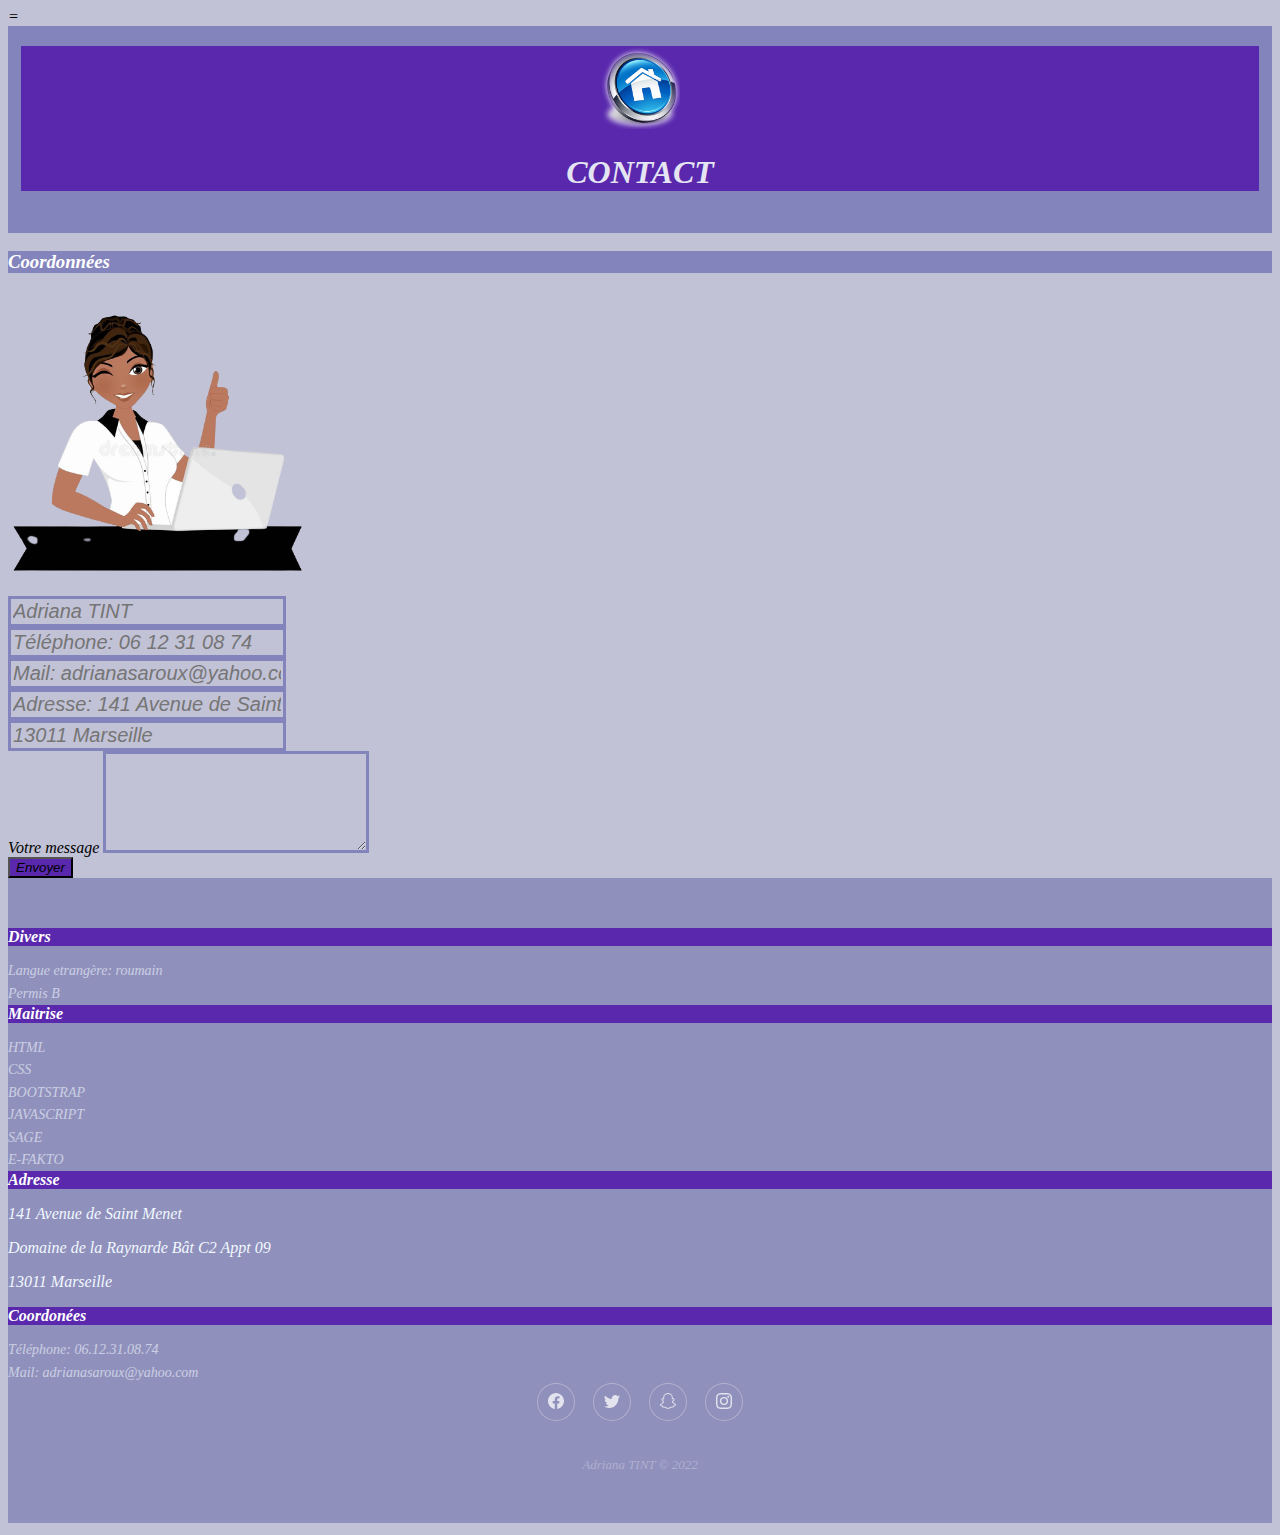
<file: contact.html>
<!DOCTYPE html>=
<html lang="fr">

<head>

    <meta charset="UTF-8">
    <meta http-equiv="X-UA-Compatible" content="IE=edge">
    <meta name="viewport" content="width=device-width, initial-scale=1.0">
    <link href="https://cdn.jsdelivr.net/npm/bootstrap@5.1.3/dist/css/bootstrap.min.css" rel="stylesheet"
        integrity="sha384-1BmE4kWBq78iYhFldvKuhfTAU6auU8tT94WrHftjDbrCEXSU1oBoqyl2QvZ6jIW3" crossorigin="anonymous">
    <link rel="stylesheet" href="assets/css/contact.css">
    <title>CV BOOTSTRAP PAGE CONTACT</title>
</head>

<body>
    <header>
        <section class="container-fluid">
            <div class="row align-items-center col-ms-2">
                <nav class="navbar navbar-expand-lg navbar-dark bg-light"><a class="nav-link" href="index.html"><img
                            class="img-fluid mx-auto" src="assets/images/logo-accueil.png" width="80px"></a>
                    <div class="text-center mx-auto">
                        <h1>CONTACT</h1>
                        <nav class="navbar navbar-expand-lg navbar-dark bg-light">
                            <div class="text-center">
                        </nav>
                    </div>
            </div>
        </section>
    </header>
    <main>
        <div class="container">
            <article class="justify-item-center">
                <div id="coordonnees">
                    <h3 class="border border-3 rounded-pill text-center p-2 mt-3">Coordonnées</h3>
                    <div class=" text-center" href="#"><a href="#"><img class=img-fluid src="assets/images/avatar-femme-coordonnees-.png"
                                width="300px"></a>
                    </div>
            </article>
        <div class="container text-center">
            <form class="mx-auto mt-5">
                <div class="container">
                    <div class="mx-auto  mb-3 col-lg-4">
                        <input type="text" class="form-control" placeholder="Adriana TINT">
                    </div>
                    <div class=" mb-3 mx-auto col-lg-4">
                        <input type="text" class="form-control" placeholder="Téléphone: 06 12 31 08 74">
                    </div>
                    <div class="mx-auto  mb-3 col-lg-4">
                        <input type="text" class="form-control" placeholder="Mail: adrianasaroux@yahoo.com">
                    </div>
                </div>
                <div class="container-fluid">
                    <div class="mx-auto  mb-3 col-lg-4">
                        <input type="text" class="form-control"
                            placeholder="Adresse: 141 Avenue de Saint Menet Domaine de la Reynarde Bât C2 Appt 09">
                    </div>
                    <div class="mx-auto  mb-3 col-lg-4">
                        <input type="text" class="form-control" placeholder="13011 Marseille">
                    </div>
                    <div class="mx-auto  mb-3 col-lg-4">
                        <label-for>Votre message</label-for>
                        <textarea name="message" id="message" class="form-control" rows="4"></textarea>
                </div>
            </form>
        </div>
        <div class="mb-5 mt-5 d-grid gap-2 col-2 mx-auto">
            <button id="button" class="btn btn-primary rounded-pill" type="button">Envoyer</button>
        </div>
    </main>
    <footer>
        <div class="footer-dark">
            <footer>
                <div class="container">
                    <div class="row">
                        <div class="col-sm-6 col-md-3 text-center item">
                            <h3 class="mx-auto">Divers</h3>
                            <ul>
                                <li><a href="#">Langue etrangère: roumain</a></li>
                                <li><a href="#">Permis B</a></li>
                            </ul>
                        </div>
                        <div class="col-sm-6 col-md-3 text-center item">
                            <h3 class="mx-auto">Maitrise</h3>
                            <ul>
                                <li><a href="#">HTML</a></li>
                                <li><a href="#">CSS</a></li>
                                <li><a href="#">BOOTSTRAP</a></li>
                                <li><a href="#">JAVASCRIPT</a></li>
                                <li><a href="#">SAGE</a></li>
                                <li><a href="#">E-FAKTO</a></li>
                            </ul>
                        </div>
                        <div class="col--6 col-md-3 text-center item">
                            <h3 class="mx-auto">Adresse</h3>
                            <p>141 Avenue de Saint Menet</p>
                            <p>Domaine de la Raynarde Bât C2 Appt 09</p>
                            <P>13011 Marseille</P>
                        </div>
                        <div class="col-sm-6 col-md-3 text-center item">
                            <h3 class="mx-auto">Coordonées</h3>
                            <ul>
                                <li><a href="#">Téléphone: 06.12.31.08.74</a></li>
                                <li><a href="#">Mail: adrianasaroux@yahoo.com</a></li>
                            </ul>
                        </div>
                        <div class="col item social">
                            <a target="_blank" href="https://facebook.com"><svg xmlns="http://www.w3.org/2000/svg" width="16" height="16"
                                    fill="currentColor" class="bi bi-facebook" viewBox="0 0 16 16">
                                    <path
                                        d="M16 8.049c0-4.446-3.582-8.05-8-8.05C3.58 0-.002 3.603-.002 8.05c0 4.017 2.926 7.347 6.75 7.951v-5.625h-2.03V8.05H6.75V6.275c0-2.017 1.195-3.131 3.022-3.131.876 0 1.791.157 1.791.157v1.98h-1.009c-.993 0-1.303.621-1.303 1.258v1.51h2.218l-.354 2.326H9.25V16c3.824-.604 6.75-3.934 6.75-7.951z" />
                                </svg></a>
                            <a target="_blank" href="https://twitter.com/"><svg xmlns="http://www.w3.org/2000/svg" width="16" height="16"
                                    fill="currentColor" class="bi bi-twitter" viewBox="0 0 16 16">
                                    <path
                                        d="M5.026 15c6.038 0 9.341-5.003 9.341-9.334 0-.14 0-.282-.006-.422A6.685 6.685 0 0 0 16 3.542a6.658 6.658 0 0 1-1.889.518 3.301 3.301 0 0 0 1.447-1.817 6.533 6.533 0 0 1-2.087.793A3.286 3.286 0 0 0 7.875 6.03a9.325 9.325 0 0 1-6.767-3.429 3.289 3.289 0 0 0 1.018 4.382A3.323 3.323 0 0 1 .64 6.575v.045a3.288 3.288 0 0 0 2.632 3.218 3.203 3.203 0 0 1-.865.115 3.23 3.23 0 0 1-.614-.057 3.283 3.283 0 0 0 3.067 2.277A6.588 6.588 0 0 1 .78 13.58a6.32 6.32 0 0 1-.78-.045A9.344 9.344 0 0 0 5.026 15z" />
                                </svg></a>
                            <a target="_blank" href="https://www.snapchat.com/"><svg xmlns="http://www.w3.org/2000/svg" width="16" height="16"
                                    fill="currentColor" class="bi bi-snapchat" viewBox="0 0 16 16">
                                    <path
                                        d="M15.943 11.526c-.111-.303-.323-.465-.564-.599a1.416 1.416 0 0 0-.123-.064l-.219-.111c-.752-.399-1.339-.902-1.746-1.498a3.387 3.387 0 0 1-.3-.531c-.034-.1-.032-.156-.008-.207a.338.338 0 0 1 .097-.1c.129-.086.262-.173.352-.231.162-.104.289-.187.371-.245.309-.216.525-.446.66-.702a1.397 1.397 0 0 0 .069-1.16c-.205-.538-.713-.872-1.329-.872a1.829 1.829 0 0 0-.487.065c.006-.368-.002-.757-.035-1.139-.116-1.344-.587-2.048-1.077-2.61a4.294 4.294 0 0 0-1.095-.881C9.764.216 8.92 0 7.999 0c-.92 0-1.76.216-2.505.641-.412.232-.782.53-1.097.883-.49.562-.96 1.267-1.077 2.61-.033.382-.04.772-.036 1.138a1.83 1.83 0 0 0-.487-.065c-.615 0-1.124.335-1.328.873a1.398 1.398 0 0 0 .067 1.161c.136.256.352.486.66.701.082.058.21.14.371.246l.339.221a.38.38 0 0 1 .109.11c.026.053.027.11-.012.217a3.363 3.363 0 0 1-.295.52c-.398.583-.968 1.077-1.696 1.472-.385.204-.786.34-.955.8-.128.348-.044.743.28 1.075.119.125.257.23.409.31a4.43 4.43 0 0 0 1 .4.66.66 0 0 1 .202.09c.118.104.102.26.259.488.079.118.18.22.296.3.33.229.701.243 1.095.258.355.014.758.03 1.217.18.19.064.389.186.618.328.55.338 1.305.802 2.566.802 1.262 0 2.02-.466 2.576-.806.227-.14.424-.26.609-.321.46-.152.863-.168 1.218-.181.393-.015.764-.03 1.095-.258a1.14 1.14 0 0 0 .336-.368c.114-.192.11-.327.217-.42a.625.625 0 0 1 .19-.087 4.446 4.446 0 0 0 1.014-.404c.16-.087.306-.2.429-.336l.004-.005c.304-.325.38-.709.256-1.047Zm-1.121.602c-.684.378-1.139.337-1.493.565-.3.193-.122.61-.34.76-.269.186-1.061-.012-2.085.326-.845.279-1.384 1.082-2.903 1.082-1.519 0-2.045-.801-2.904-1.084-1.022-.338-1.816-.14-2.084-.325-.218-.15-.041-.568-.341-.761-.354-.228-.809-.187-1.492-.563-.436-.24-.189-.39-.044-.46 2.478-1.199 2.873-3.05 2.89-3.188.022-.166.045-.297-.138-.466-.177-.164-.962-.65-1.18-.802-.36-.252-.52-.503-.402-.812.082-.214.281-.295.49-.295a.93.93 0 0 1 .197.022c.396.086.78.285 1.002.338.027.007.054.01.082.011.118 0 .16-.06.152-.195-.026-.433-.087-1.277-.019-2.066.094-1.084.444-1.622.859-2.097.2-.229 1.137-1.22 2.93-1.22 1.792 0 2.732.987 2.931 1.215.416.475.766 1.013.859 2.098.068.788.009 1.632-.019 2.065-.01.142.034.195.152.195a.35.35 0 0 0 .082-.01c.222-.054.607-.253 1.002-.338a.912.912 0 0 1 .197-.023c.21 0 .409.082.49.295.117.309-.04.56-.401.812-.218.152-1.003.638-1.18.802-.184.169-.16.3-.139.466.018.14.413 1.991 2.89 3.189.147.073.394.222-.041.464Z" />
                                </svg></i></a>
                            <a target="_blank" href="https://www.instagram.com/"><svg xmlns="http://www.w3.org/2000/svg" width="16" height="16"
                                    fill="currentColor" class="bi bi-instagram" viewBox="0 0 16 16">
                                    <path
                                        d="M8 0C5.829 0 5.556.01 4.703.048 3.85.088 3.269.222 2.76.42a3.917 3.917 0 0 0-1.417.923A3.927 3.927 0 0 0 .42 2.76C.222 3.268.087 3.85.048 4.7.01 5.555 0 5.827 0 8.001c0 2.172.01 2.444.048 3.297.04.852.174 1.433.372 1.942.205.526.478.972.923 1.417.444.445.89.719 1.416.923.51.198 1.09.333 1.942.372C5.555 15.99 5.827 16 8 16s2.444-.01 3.298-.048c.851-.04 1.434-.174 1.943-.372a3.916 3.916 0 0 0 1.416-.923c.445-.445.718-.891.923-1.417.197-.509.332-1.09.372-1.942C15.99 10.445 16 10.173 16 8s-.01-2.445-.048-3.299c-.04-.851-.175-1.433-.372-1.941a3.926 3.926 0 0 0-.923-1.417A3.911 3.911 0 0 0 13.24.42c-.51-.198-1.092-.333-1.943-.372C10.443.01 10.172 0 7.998 0h.003zm-.717 1.442h.718c2.136 0 2.389.007 3.232.046.78.035 1.204.166 1.486.275.373.145.64.319.92.599.28.28.453.546.598.92.11.281.24.705.275 1.485.039.843.047 1.096.047 3.231s-.008 2.389-.047 3.232c-.035.78-.166 1.203-.275 1.485a2.47 2.47 0 0 1-.599.919c-.28.28-.546.453-.92.598-.28.11-.704.24-1.485.276-.843.038-1.096.047-3.232.047s-2.39-.009-3.233-.047c-.78-.036-1.203-.166-1.485-.276a2.478 2.478 0 0 1-.92-.598 2.48 2.48 0 0 1-.6-.92c-.109-.281-.24-.705-.275-1.485-.038-.843-.046-1.096-.046-3.233 0-2.136.008-2.388.046-3.231.036-.78.166-1.204.276-1.486.145-.373.319-.64.599-.92.28-.28.546-.453.92-.598.282-.11.705-.24 1.485-.276.738-.034 1.024-.044 2.515-.045v.002zm4.988 1.328a.96.96 0 1 0 0 1.92.96.96 0 0 0 0-1.92zm-4.27 1.122a4.109 4.109 0 1 0 0 8.217 4.109 4.109 0 0 0 0-8.217zm0 1.441a2.667 2.667 0 1 1 0 5.334 2.667 2.667 0 0 1 0-5.334z" />
                                </svg></i></a>
                        </div>
                    </div>
                    <p class="copyright">Adriana TINT © 2022 </p>
                </div>
            </footer>
        </div>
     
</footer>
<script src="https://cdn.jsdelivr.net/npm/bootstrap@5.1.3/dist/js/bootstrap.bundle.min.js"
    integrity="sha384-ka7Sk0Gln4gmtz2MlQnikT1wXgYsOg+OMhuP+IlRH9sENBO0LRn5q+8nbTov4+1p"
    crossorigin="anonymous"></script>
    <script src="assets/js/main.js"></script>
</body>

</html>
</file>
<file: assets/css/style.css>
@media screen and (max-width: 580px) {
 .test{
   display:flex;
   flex-direction: column;
 } 
}
body{
    background-color: rgb(194, 194, 214);
}
header{
    background-color: rgba(35, 35, 149, 0.386);
    color: rgb(228, 228, 243);
    text-align: center;
    padding-top: 20px;
    padding-bottom: 20px;

    font-style: italic;
  }

.navbar{
    background-color: rgb(89, 40, 173) !important;
    align-items:center;
    margin-left: 20px;
    margin-right: 60px;
      
}

.change-color-hover:hover{
    color:white !important;
}
 /* Icon Pulse Grow */
 .pulse-grow {
  animation-name: zoom-in-zoom-out;
  animation-duration: 2s;
  animation-iteration-count: infinite;
}
@keyframes zoom-in-zoom-out {
  0% {
      transform: scale(1, 1);
  }

  50% {
      transform: scale(1.2, 1.2);
  }

  100% {
      transform: scale(1, 1);
  }
}

h1{
   
    padding-bottom:30px ;
    text-align: center;
    font-style: italic;
    font-size: 400%;
    background-color: rgb(132, 132, 183);
    color: white;
}
.animation{
  
    animation-duration: 3s;
    animation-name: slidein;
  }
  
  @keyframes slidein {
    from {
      margin-left: 100%;
      width: 300%;
    }
  
    to {
      margin-left: 0%;
      width: 100%;
    }
 
}
.anim-deux{
 
    animation-duration: 3s;
    animation-name: slidein;
  }
  
  @keyframes slidein {
    from {
      margin-left: 100%;
      width: 300%;
    }
  
    to {
      margin-left: 0%;
      width: 100%;
    }
 
}
    
h2{
    color: white;
    font-style: italic;
    padding-top: 50px;
    padding-bottom: 40px;
    text-align: left;
    background-color: rgb(132, 132, 183);
}

p{
    font-style: italic;
    font-size: 20px;
   
}

img, svg {
   vertical-align: unset !important;
}

img, svg:hover {
 color: blue;
}

h3{
    background-color: rgb(89, 40, 173);
    color:white;
    font-style: italic;
    margin-left: 10%;
    margin-right: 60%;
    text-align: center;
}
h3 img{

    justify-content: space-between;
    text-align: center;
  }
    
 #competences{
margin-top: 20px;
    }

#parcours{
    margin-left: 40%;
   
}
#contact{
    margin-left: 60%;
    padding-bottom: 60px;
}


.color-violet{
    background-color: rgb(89, 40, 173);
    color: white;
}
.text-color{
  color: black;
}


/*****************footer***************************/
footer{
    font-style: italic;
}
.footer-dark {
    padding:50px 0;
    color:#f0f9ff;
    background-color:rgba(35, 35, 149, 0.386);
  }
  
  .footer-dark h3 {
    margin-top:0;
    margin-bottom:12px;
    font-weight:bold;
    font-size:16px;
  }
  
  .footer-dark ul {
    padding:0;
    list-style:none;
    line-height:1.6;
    font-size:14px;
    margin-bottom:0;
   
  }
  
  .footer-dark ul a {
    color:inherit;
    text-decoration:none;
    opacity:0.6;
  }
  
  .footer-dark ul a:hover {
    opacity:0.8;
  }
  
  @media (max-width:767px) {
    .footer-dark .item:not(.social) {
      text-align:center;
      padding-bottom:20px;
    }
  }
  
  .footer-dark .item.text {
    margin-bottom:36px;

  }
  
  @media (max-width:767px) {
    .footer-dark .item.text {
      margin-bottom:0;
    }
  }
  
  .footer-dark .item.text p {
    opacity:0.6;
    margin-bottom:0;
    
  }
  
  .footer-dark .item.social {
    text-align:center;
  }
  
  @media (max-width:991px) {
    .footer-dark .item.social {
      text-align:center;
      margin-top:20px;
    }
  }
  
  .footer-dark .item.social > a {
    font-size:20px;
    width:36px;
    height:36px;
    line-height:36px;
    display:inline-block;
    text-align:center;
    border-radius:50%;
    box-shadow:0 0 0 1px rgba(255,255,255,0.4);
    margin:0 8px;
    color:#fff;
    opacity:0.75;
  }
  
  .footer-dark .item.social > a:hover {
    opacity:0.9;
    background-color:rgba(35, 35, 149, 0.386);
    color: rgb(89, 40, 173) ;
    
  }
  
  .footer-dark .copyright {
    text-align:center;
    padding-top:24px;
    opacity:0.3;
    font-size:13px;
    margin-bottom:0;
  }
</file>
<file: assets/css/competences.css>
body{
    background-color: rgb(194, 194, 214);
    font-style: italic;
}

header{
    background-color: rgba(35, 35, 149, 0.386);
    color: rgb(228, 228, 243);
    text-align: center;
    padding-top: 20px;
    padding-bottom: 20px;
    font-style: italic;
  }
  .navbar{
    background-color: rgb(89, 40, 173) !important;
    align-items:center;
    width: 98%;
    margin:auto; 
}
h2{
    color: rgb(89, 40, 173) !important;
    padding-top: 50px;
  }
  li{
    list-style-type: none;
  }
   .rotate-img{
     animation: rotate-img 2s linear infinite;
   }

   @keyframes rotate-img {
     0%{
       transform: translateX(-100%);
    
     }
     100%{
       transform: translateX(100%);
     }
   }
   .img-glisse{
    animation: img-glisse 2s linear infinite;
  }

  @keyframes img-glisse {
    0%{
      transform: perspective(1000px) rotateY(0deg);
   
    }
    100%{
      transform: perspective(1000px) rotateY(300deg);
    }
  }
  .img-anim{
    animation: img-anim 0.5s linear infinite;
  }
  @keyframes img-anim{
    0%{
      transform: translateY(0%);
    }
    100%{
      transform: translateY(30%);
    }
  }
  .img-anim-deux{
    animation: img-glisse 2s linear infinite;
  } @keyframes img-glisse {
    0%{
      transform: perspective(100px) rotateY(0deg);
   
    }
    100%{
      transform: perspective(175px) rotateY(360deg);
    }
  }
/*****************footer***************************/
footer{
    font-style: italic;
}
.footer-dark {
    padding:50px 0;
    color:#f0f9ff;
    background-color:rgba(35, 35, 149, 0.386);
  }
  
  .footer-dark h3 {
    margin-top:0;
    margin-bottom:12px;
    font-weight:bold;
    font-size:16px;
    background-color: rgb(89, 40, 173);
  }
  
  .footer-dark ul {
    padding:0;
    list-style:none;
    line-height:1.6;
    font-size:14px;
    margin-bottom:0;
   
  }
  
  .footer-dark ul a {
    color:inherit;
    text-decoration:none;
    opacity:0.6;
  }
  
  .footer-dark ul a:hover {
    opacity:0.8;
  }
  
  @media (max-width:767px) {
    .footer-dark .item:not(.social) {
      text-align:center;
      padding-bottom:20px;
    }
  }
  
  .footer-dark .item.text {
    margin-bottom:36px;

  }
  
  @media (max-width:767px) {
    .footer-dark .item.text {
      margin-bottom:0;
    }
  }
  
  .footer-dark .item.text p {
    opacity:0.6;
    margin-bottom:0;
    
  }
  
  .footer-dark .item.social {
    text-align:center;
  }
  
  @media (max-width:991px) {
    .footer-dark .item.social {
      text-align:center;
      margin-top:20px;
    }
  }
  
  .footer-dark .item.social > a {
    font-size:20px;
    width:36px;
    height:36px;
    line-height:36px;
    display:inline-block;
    text-align:center;
    border-radius:50%;
    box-shadow:0 0 0 1px rgba(255,255,255,0.4);
    margin:0 8px;
    color:#fff;
    opacity:0.75;
  }
  
  .footer-dark .item.social > a:hover {
    opacity:0.9;
    background-color:rgba(35, 35, 149, 0.386);
    color: rgb(89, 40, 173) ;
  }
  
  .footer-dark .copyright {
    text-align:center;
    padding-top:24px;
    opacity:0.3;
    font-size:13px;
    margin-bottom:0;
  }
  img, svg:hover {
    color: blue;
   }
</file>
<file: assets/css/contact.css>
body{
    background-color: rgb(194, 194, 214);
    font-style: italic;
}
header{
    background-color: rgba(35, 35, 149, 0.386);
    color: rgb(228, 228, 243);
    text-align: center;
    padding-top: 20px;
    padding-bottom: 20px;
    font-style: italic;
  }
  .navbar{
    background-color: rgb(89, 40, 173) !important;
    align-items:center;
    width: 98%;
    margin:auto;
  }
  
  h3{
    background-color: rgba(35, 35, 149, 0.386);
    color: white;
    ;
  }
  #button{
      background-color: rgb(89, 40, 173) !important;
      font-style: italic;
  }

  input[type="text"]{
      font-style: italic ;
      background-color: rgb(194, 194, 214);
      border: 3px solid rgba(35, 35, 149, 0.386);
     
    }
    .form-control{
      border: 3px solid rgba(35, 35, 149, 0.386);
      background-color: rgb(194, 194, 214);
      font-size: 20px;
    }
  
  /*****************footer***************************/
footer{
    font-style: italic;
}
.footer-dark {
    padding:50px 0;
    color:#f0f9ff;
    background-color:rgba(65, 65, 145, 0.386);
  }
  
  .footer-dark h3 {
    margin-top:0;
    margin-bottom:12px;
    font-weight:bold;
    font-size:16px;
    background-color: rgb(89, 40, 173);
  }
  
  .footer-dark ul {
    padding:0;
    list-style:none;
    line-height:1.6;
    font-size:14px;
    margin-bottom:0;
   
  }
  
  .footer-dark ul a {
    color:inherit;
    text-decoration:none;
    opacity:0.6;
  }
  
  .footer-dark .item.social > a:hover {
    opacity:0.9;
    background-color:rgba(35, 35, 149, 0.386);
    color: rgb(89, 40, 173) ;
  }
  
  @media (max-width:767px) {
    .footer-dark .item:not(.social) {
      text-align:center;
      padding-bottom:20px;
    }
  }
  
  .footer-dark .item.text {
    margin-bottom:36px;

  }
  
  @media (max-width:767px) {
    .footer-dark .item.text {
      margin-bottom:0;
    }
  }
  
  .footer-dark .item.text p {
    opacity:0.6;
    margin-bottom:0;
    
  }
  
  .footer-dark .item.social {
    text-align:center;
  }
  
  @media (max-width:991px) {
    .footer-dark .item.social {
      text-align:center;
      margin-top:20px;
    }
  }
  
  .footer-dark .item.social > a {
    font-size:20px;
    width:36px;
    height:36px;
    line-height:36px;
    display:inline-block;
    text-align:center;
    border-radius:50%;
    box-shadow:0 0 0 1px rgba(255,255,255,0.4);
    margin:0 8px;
    color:#fff;
    opacity:0.75;
  }
  
  .footer-dark .item.social > a:hover {
    opacity:0.9;
  }
  
  .footer-dark .copyright {
    text-align:center;
    padding-top:24px;
    opacity:0.3;
    font-size:13px;
    margin-bottom:0;
  }

img, svg:hover {
  color: blue;
 }
</file>
